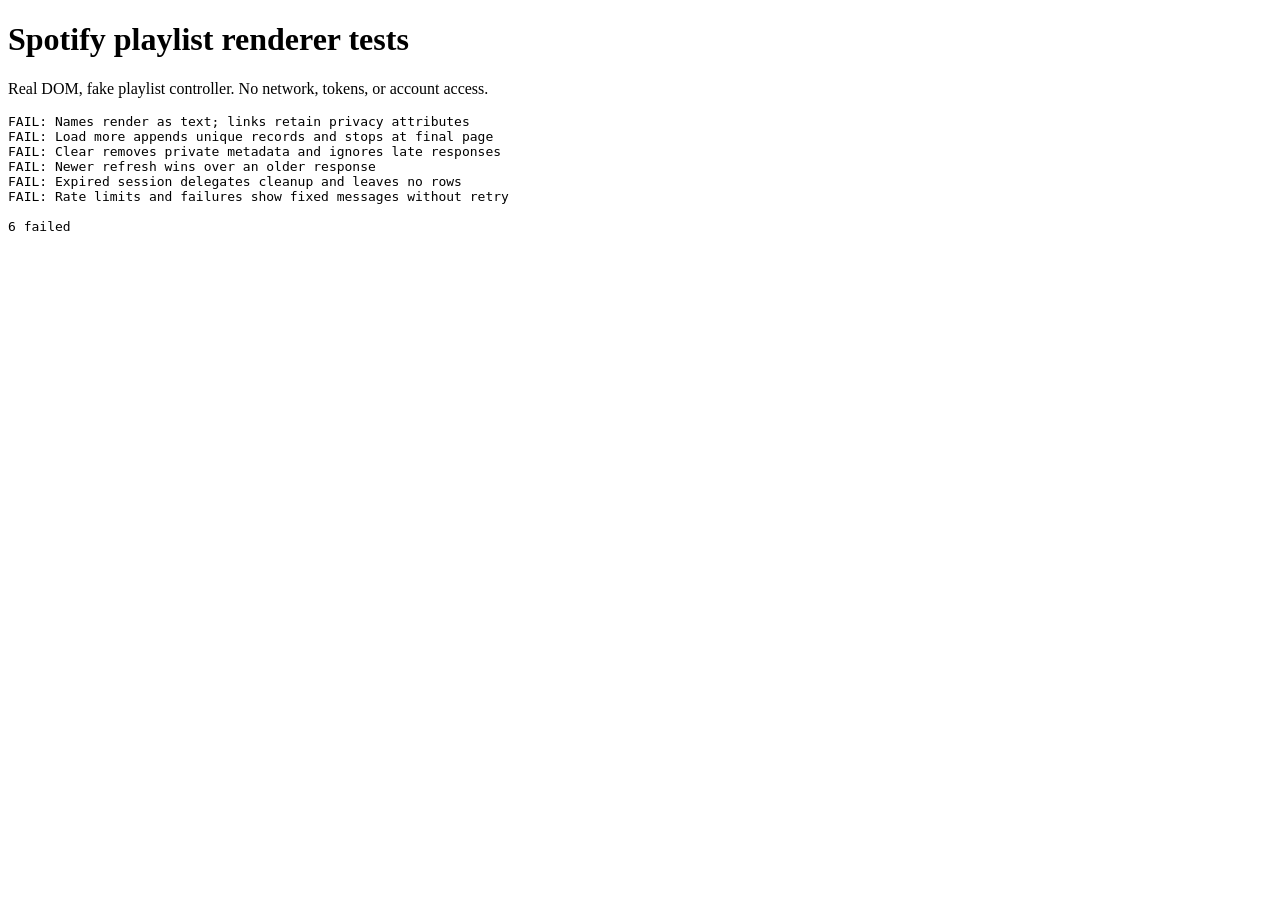
<file: tests/spotify_playlist_renderer.html>
<!doctype html>
<html lang="en">
<meta charset="utf-8">
<meta http-equiv="Content-Security-Policy"
 content="default-src 'none'; script-src 'unsafe-inline'; base-uri 'none'; form-action 'none'">
<title>Spotify playlist renderer tests</title>
<h1>Spotify playlist renderer tests</h1>
<p>Real DOM, fake playlist controller. No network, tokens, or account access.</p>
<pre id="results">Running… Execution is unverified if this remains visible.</pre>
<div id="fixture" hidden></div>
<script>
"use strict";
// MYAPPS_SPOTIFY_PLAYLIST_RENDERER_SOURCE


const $ = id => document.getElementById(id);
function element(tag, className, text) {
  const node = document.createElement(tag);
  if (className) node.className = className;
  if (text !== undefined) node.textContent = text;
  return node;
}
function assert(value) {
  if (!value) throw new Error("Assertion failed");
}
function deferred() {
  let resolve;
  const promise = new Promise(done => { resolve = done; });
  return {promise, resolve};
}
function page(ids = ["a"], nextOffset = null) {
  return {
    status:"ready", nextOffset,
    items:ids.map(id => ({
      id:id.repeat(22),
      name:'<img src=x onerror="alert(1)"> ' + id,
      ownerName:"Sample owner",
      collaborative:false,
      spotifyURL:"https://open.spotify.com/playlist/" + id.repeat(22)
    }))
  };
}
function resetDOM() {
  $("fixture").replaceChildren();
  const panel = element("section");
  panel.id = "spotify-playlists";
  panel.hidden = true;
  for (const [tag,id] of [
    ["button","spotify-playlists-refresh"],
    ["div","spotify-playlist-rows"],
    ["p","spotify-playlist-status"],
    ["button","spotify-playlists-more"]
  ]) {
    const node = element(tag);
    node.id = id;
    panel.append(node);
  }
  $("fixture").append(panel);
}
const results = [];
let activeView = null;
async function test(name, run) {
  resetDOM();
  try {
    await run();
    results.push("PASS: " + name);
  } catch {
    results.push("FAIL: " + name);
  } finally {
    if (activeView) activeView.clear();
    activeView = null;
  }
}
(async () => {
  await test("Names render as text; links retain privacy attributes", async () => {
    activeView = createSpotifyPlaylistView({
      readPlaylists:async () => page()
    }, () => {});
    await activeView.load();
    const rows = $("spotify-playlist-rows");
    assert(rows.children.length === 1);
    assert(rows.querySelector("img") === null);
    assert(rows.textContent.includes("<img"));
    const link = rows.querySelector("a");
    assert(link.origin === "https://open.spotify.com");
    assert(link.rel === "noopener noreferrer");
    assert(link.referrerPolicy === "no-referrer");
    assert(!$("spotify-playlists").hidden);
  });

  await test("Load more appends unique records and stops at final page", async () => {
    const offsets = [];
    activeView = createSpotifyPlaylistView({
      async readPlaylists(offset) {
        offsets.push(offset);
        return offset === 0 ? page(["a"],20) : page(["a","b"]);
      }
    }, () => {});
    await activeView.load();
    assert(!$("spotify-playlists-more").hidden);
    await activeView.load(true);
    assert(offsets.join(",") === "0,20");
    assert($("spotify-playlist-rows").children.length === 2);
    assert($("spotify-playlists-more").hidden);
  });

  await test("Clear removes private metadata and ignores late responses", async () => {
    const pending = deferred();
    let reads = 0;
    activeView = createSpotifyPlaylistView({
      readPlaylists() { reads++; return pending.promise; }
    }, () => {});
    const work = activeView.load();
    activeView.clear();
    pending.resolve(page());
    await work;
    assert($("spotify-playlists").hidden);
    assert($("spotify-playlist-rows").children.length === 0);
    assert($("spotify-playlist-status").textContent === "");
    await activeView.load();
    $("spotify-playlists-refresh").click();
    assert(reads === 1);
  });

  await test("Newer refresh wins over an older response", async () => {
    const old = deferred();
    let reads = 0;
    activeView = createSpotifyPlaylistView({
      readPlaylists() {
        reads++;
        return reads === 1 ? old.promise : Promise.resolve(page(["b"]));
      }
    }, () => {});
    const first = activeView.load();
    await activeView.load();
    old.resolve(page(["a"]));
    await first;
    const link = $("spotify-playlist-rows").querySelector("a");
    assert(link.pathname.endsWith("b".repeat(22)));
    assert($("spotify-playlist-rows").children.length === 1);
  });

  await test("Expired session delegates cleanup and leaves no rows", async () => {
    let expired = 0;
    activeView = createSpotifyPlaylistView({
      readPlaylists:async () => ({status:"reauthorize"})
    }, () => {
      expired++;
      activeView.clear();
    });
    await activeView.load();
    assert(expired === 1);
    assert($("spotify-playlists").hidden);
    assert($("spotify-playlist-rows").children.length === 0);
  });

  await test("Rate limits and failures show fixed messages without retry", async () => {
    for (const state of ["restricted","rate_limited","failed"]) {
      let reads = 0;
      activeView = createSpotifyPlaylistView({
        async readPlaylists() {
          reads++;
          return {status:state, privateDetails:"DO NOT DISPLAY"};
        }
      }, () => {});
      await activeView.load();
      assert(reads === 1);
      assert(!$("spotify-playlists-refresh").disabled);
      assert($("spotify-playlists-more").hidden);
      assert(!$("spotify-playlist-status").textContent.includes("DO NOT DISPLAY"));
      activeView.clear();
    }
  });

  const failed = results.filter(line => line.startsWith("FAIL:")).length;
  $("results").textContent = results.join("\n") + "\n\n" +
    (failed ? failed + " failed" : "6 passed; 0 failed");
})();
</script>
</file>
